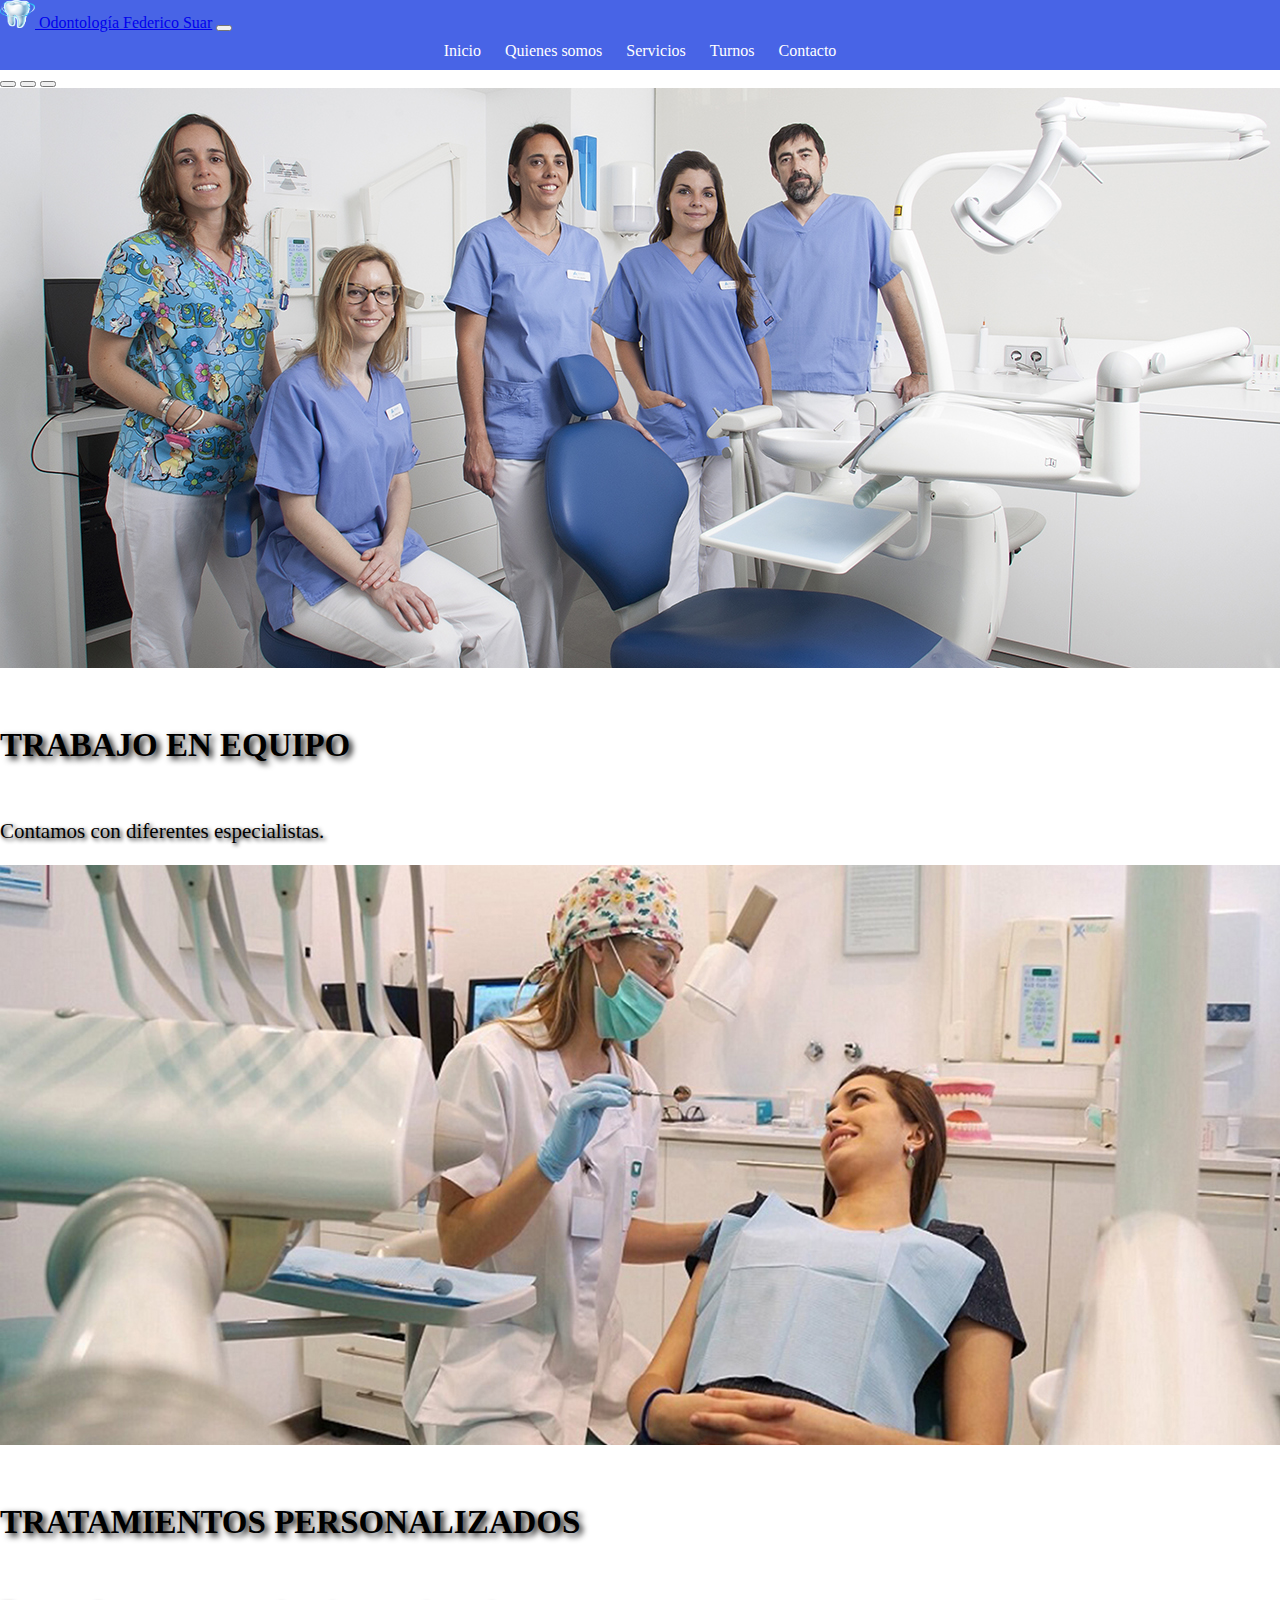
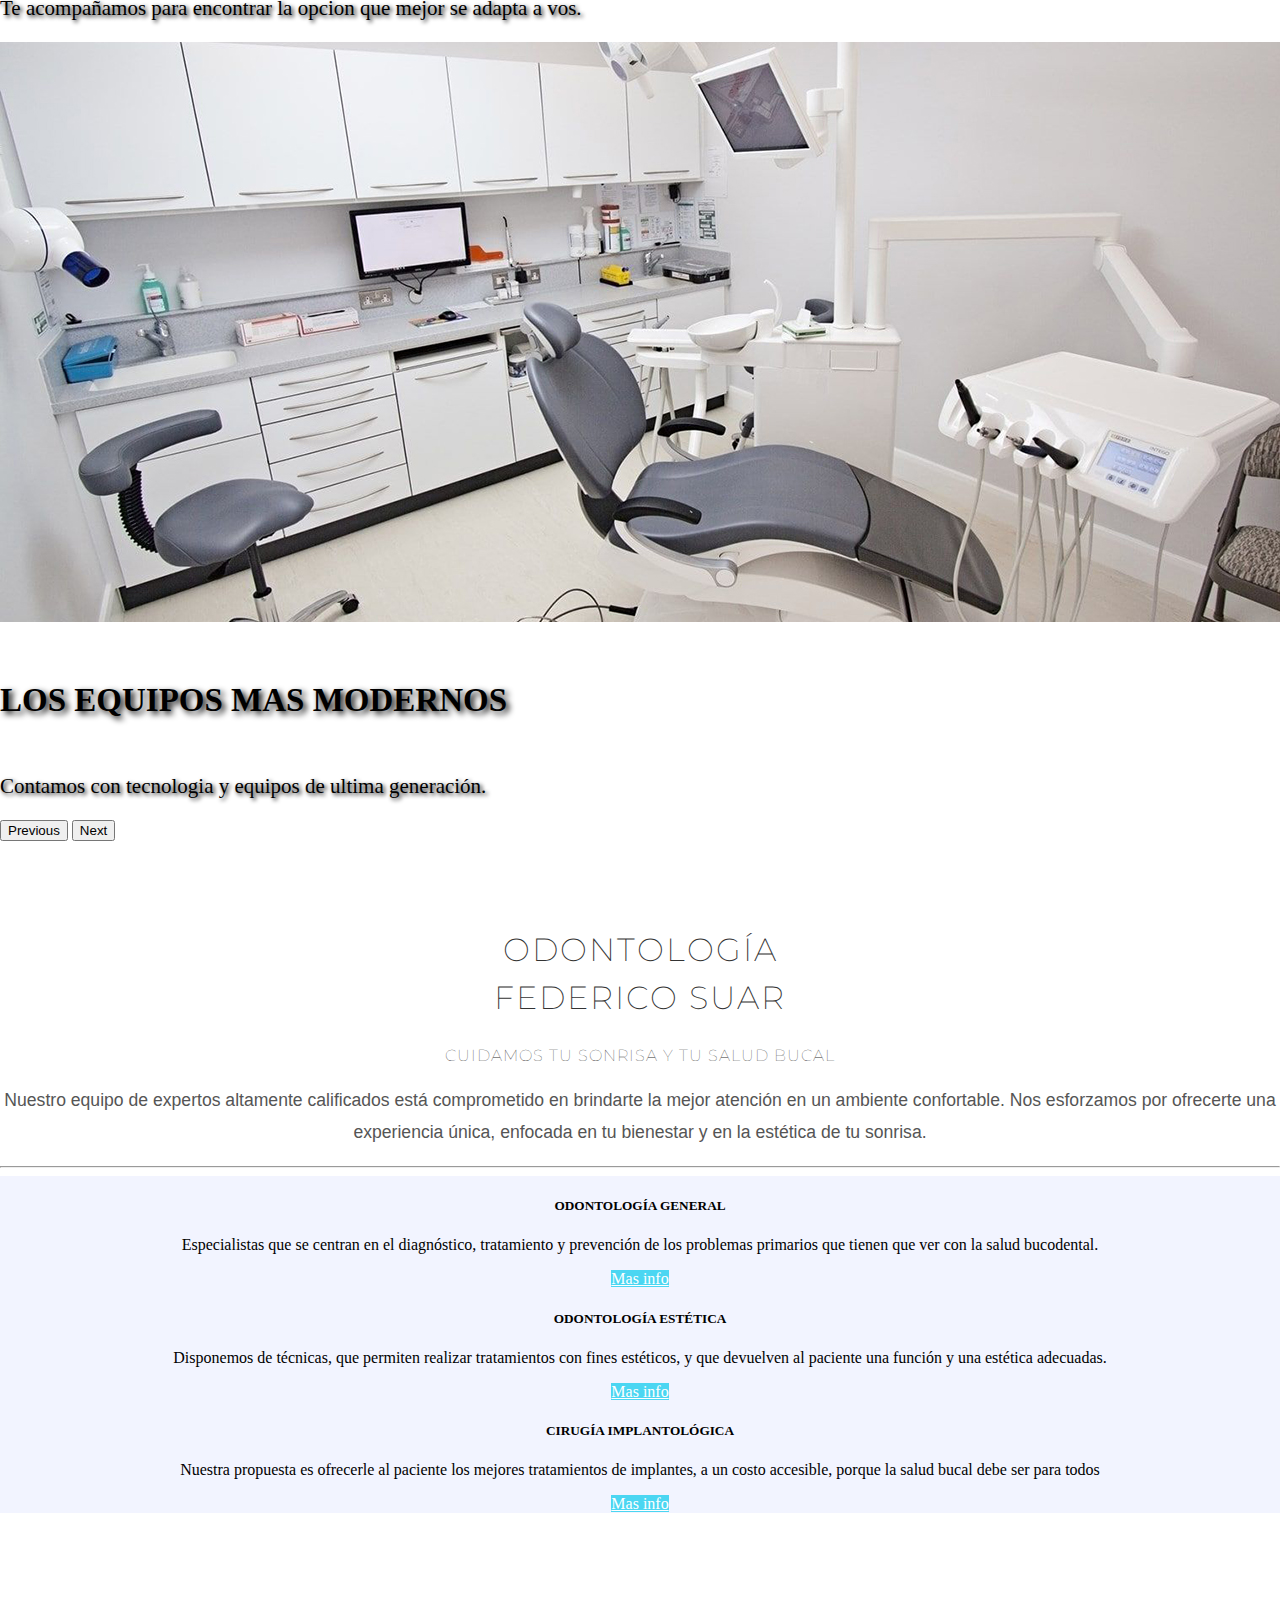
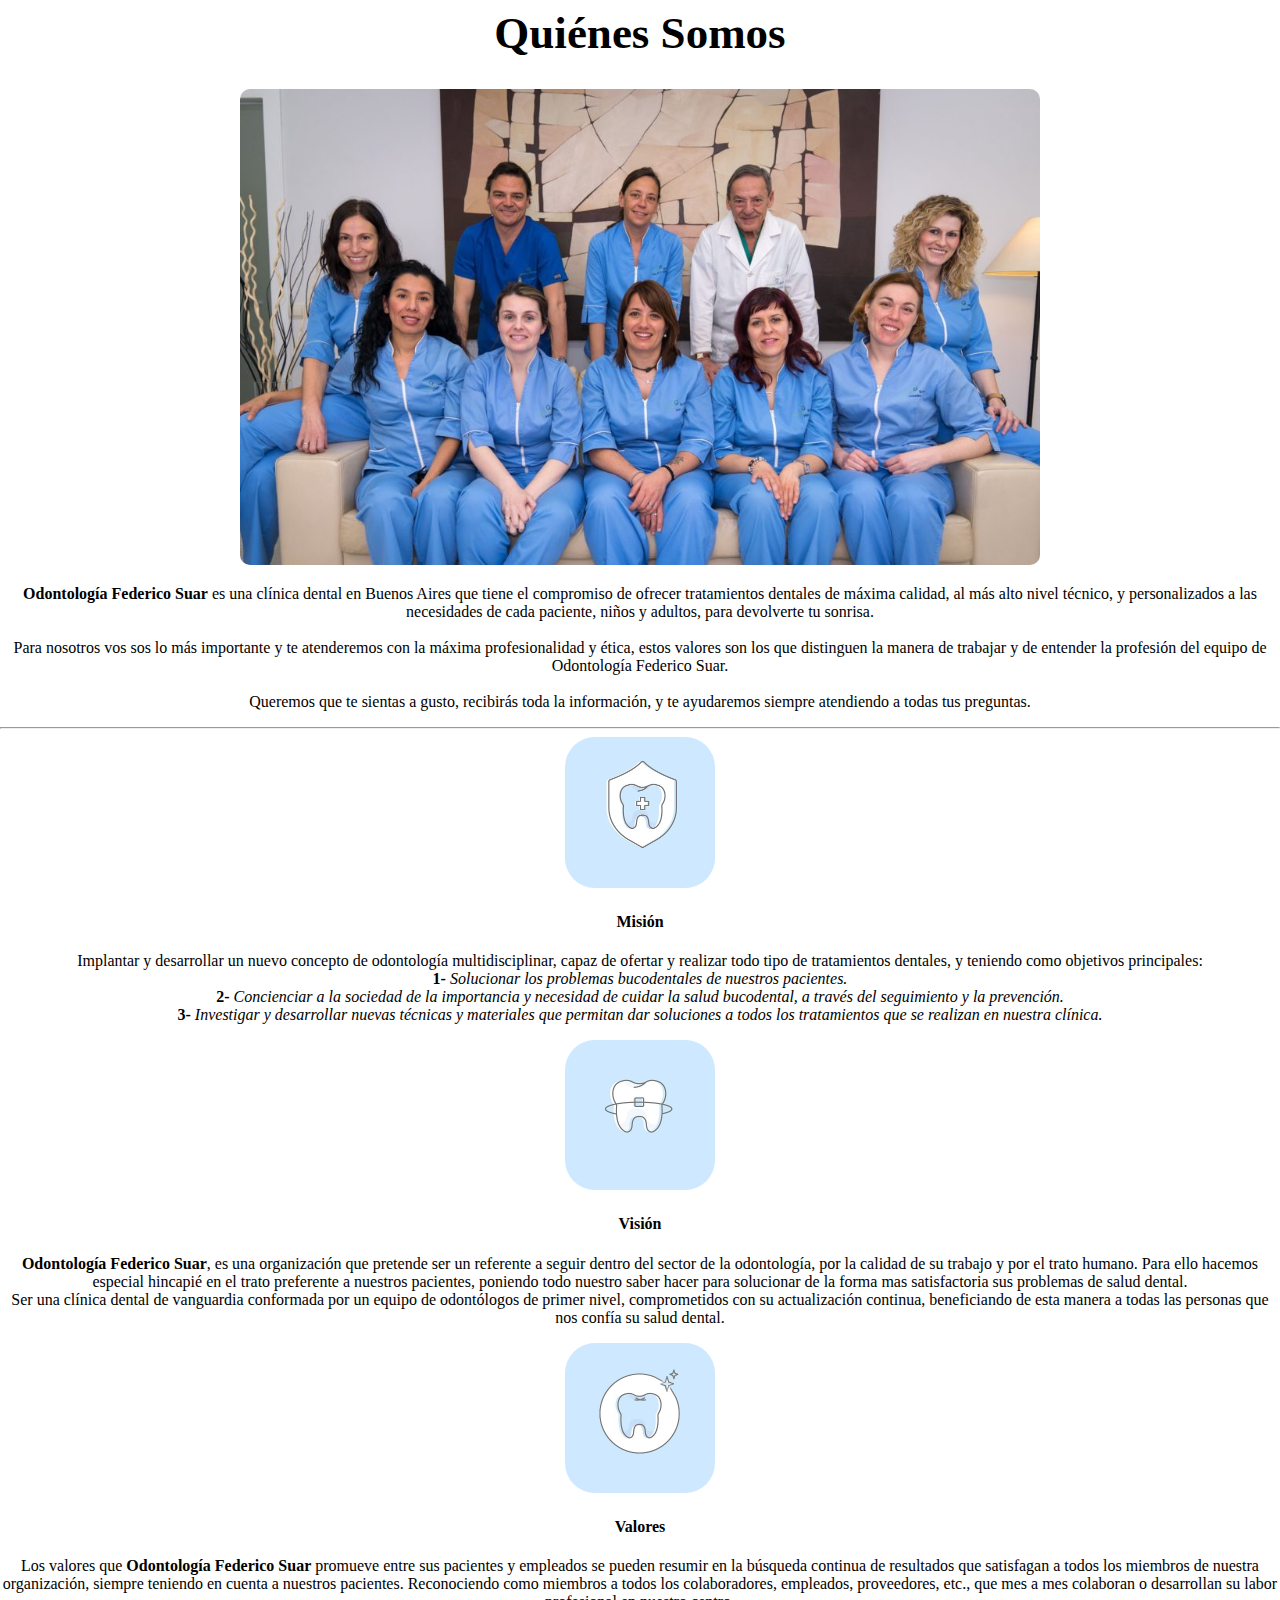
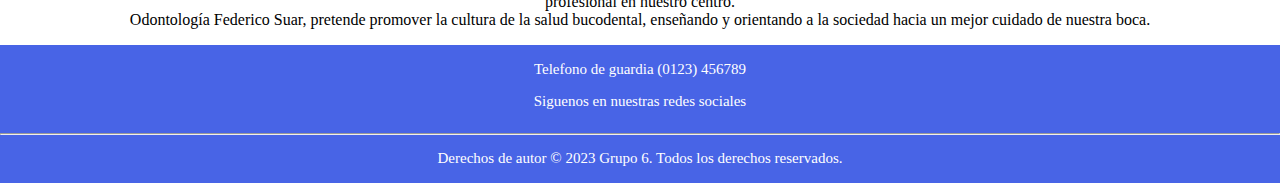
<file: index.html>
<!DOCTYPE html>
<html lang="es">
<head>
    <meta charset="UTF-8">
    <meta http-equiv="X-UA-Compatible" content="IE=edge">
    <meta name="viewport" content="width=device-width, initial-scale=1.0">
    <title>Odontología Suar</title>
    <link rel="stylesheet" href="https://maxst.icons8.com/vue-static/landings/line-awesome/line-awesome/1.3.0/css/line-awesome.min.css">
    <link href="https://cdn.jsdelivr.net/npm/bootstrap@5.3.0-alpha2/dist/css/bootstrap.min.css" rel="stylesheet" integrity="sha384-aFq/bzH65dt+w6FI2ooMVUpc+21e0SRygnTpmBvdBgSdnuTN7QbdgL+OapgHtvPp" crossorigin="anonymous">
    <link rel="stylesheet" href="https://cdnjs.cloudflare.com/ajax/libs/twitter-bootstrap/5.3.2/css/bootstrap.min.css" integrity="sha512-sZCHgrflIG1YfyWupI8EVi6+G/nEsJy2QkMKJF5V7S5Q2nYV7GZx4UIu4t4cJt1eVti+IiMIP9ABhZJHXzpk+g==" crossorigin="anonymous" referrerpolicy="no-referrer" />
    <link rel="stylesheet" type="text/css" href="css/styles.css"/>
    <link rel="preconnect" href="https://fonts.googleapis.com">
    <link rel="preconnect" href="https://fonts.gstatic.com" crossorigin>
    <link href="https://fonts.googleapis.com/css2?family=Roboto:ital,wght@0,400;0,700;0,900;1,900&display=swap" rel="stylesheet">
    <link rel="preconnect" href="https://fonts.googleapis.com">
    <link rel="preconnect" href="https://fonts.gstatic.com" crossorigin>
    <link href="https://fonts.googleapis.com/css2?family=Montserrat:ital,wght@0,900;1,800&display=swap" rel="stylesheet">
    
</head>
<body>
    <header>
        <nav class="navbar navbar-expand-lg justify-content-end" data-bs-theme="dark" style="background-color: #4864e6;">
          <div class="container">
            <a class="navbar-brand logo" href="index.html">
              <img src="imagenes/diente02.png" alt="Logo" width="35" height="28" class="d-inline-block align-text-top" id="logo"> Odontología Federico Suar</a>
              <button class="navbar-toggler" type="button" data-bs-toggle="collapse" data-bs-target="#navbarScroll" aria-controls="navbarScroll" aria-expanded="false" aria-label="Toggle navigation">
                <span class="navbar-toggler-icon"></span>
              </button>
              <div class="collapse navbar-collapse justify-content-end" id="navbarScroll">
            <ul>
              <li><a href="index.html">Inicio</a></li>
              <li><a href="#quienes-somos">Quienes somos</a></li>
              <li><a href="servicios.html">Servicios</a></li>
              <li><a href="turnos.html">Turnos</a></li>
              <li><a href="contacto.html">Contacto</a></li>
            </div>
          </nav>
    </header> 


  <div class="container-fluid my-0 p-0"> <!--inicio de container-->


    <div id="carouselExampleCaptions" class="carousel slide" data-bs-ride="carousel">
      <div class="carousel-indicators">
        <button type="button" data-bs-target="#carouselExampleCaptions" data-bs-slide-to="0" class="active" aria-current="true" aria-label="Slide 1"></button>
        <button type="button" data-bs-target="#carouselExampleCaptions" data-bs-slide-to="1" aria-label="Slide 2"></button>
        <button type="button" data-bs-target="#carouselExampleCaptions" data-bs-slide-to="2" aria-label="Slide 3"></button>
      </div>
      <div class="carousel-inner">
        <div  class="carousel-item active">
          <img src="imagenes/carrusel/1366x580 (2).jpg" class="d-block w-100 imagenes" alt="foto1">
          <div class="carousel-caption d-none d-md-block">
            <h5 class="slider-title">TRABAJO EN EQUIPO</h5>
            <p class="slider-subtitle">Contamos con diferentes especialistas.</p>
          </div>
        </div>
        <div class="carousel-item">
          <img src="imagenes/carrusel/1366x580 (3).jpg" class="d-block w-100 imagenes" alt="foto2">
          <div class="carousel-caption d-none d-md-block">
            <h5 class="slider-title">TRATAMIENTOS PERSONALIZADOS</h5>
            <p class="slider-subtitle">Te acompañamos para encontrar la opcion que mejor se adapta a vos.</p>
          </div>
        </div>
        <div class="carousel-item">
          <img src="imagenes/carrusel/1366x580 (7).jpg" class="d-block w-100 imagenes" alt="foto3">
          <div class="carousel-caption d-none d-md-block">
            <h5 class="slider-title">LOS EQUIPOS MAS MODERNOS</h5>
            <p class="slider-subtitle">Contamos con tecnologia y equipos de ultima generación.</p>
          </div>
        </div>
      </div>
      <button class="carousel-control-prev" type="button" data-bs-target="#carouselExampleCaptions" data-bs-slide="prev">
        <span class="carousel-control-prev-icon" aria-hidden="true"></span>
        <span class="visually-hidden">Previous</span>
      </button>
      <button class="carousel-control-next" type="button" data-bs-target="#carouselExampleCaptions" data-bs-slide="next">
        <span class="carousel-control-next-icon" aria-hidden="true"></span>
        <span class="visually-hidden">Next</span>
      </button>
    </div>
</div>

<div class="container my-2">

    <div class="row justify-content-center ">
        <div class="col-md-6 col-sm-12">
        <h1 class="text-center" style="font-family: 'Montserrat', sans-serif; font-size: 2.0rem; font-weight: 180; color: #333; text-transform: uppercase; letter-spacing: 2px; line-height: 1.5;">
        ODONTOLOGÍA <br> Federico Suar</h1>
        </div>
      
      <div class="row justify-content-center">
  <div class="col-md-6 col-sm-12">
    <h2 class="text-center" style="font-family: 'Montserrat', sans-serif; font-size: 1.0rem; font-weight: 100; color: #333; text-transform: uppercase; letter-spacing: 1px; line-height: 1.5;">
      Cuidamos tu sonrisa y tu salud bucal</h2>
    <p class="text-center" style="font-family: 'Open Sans', sans-serif; font-size: 1.1rem; font-weight: 50; color: #555; line-height: 1.8;">
      Nuestro equipo de expertos altamente calificados está comprometido en brindarte la mejor atención en un ambiente confortable. Nos esforzamos por ofrecerte una experiencia única, enfocada en tu bienestar y en la estética de tu sonrisa.</p>
  </div>
</div> 
      </div>
      <hr>
      <div class="row text-center"><!--inicio de tarjetas-->
        <div class="col-sm-12 col-md-6 col-lg-4 col-xl-4 mb-3">
          <div class="card shadow h-100">
                <div class="card-body">
                    <h5 class="card-title">ODONTOLOGÍA GENERAL</h5>
                    <p class="card-text"> Especialistas que se centran en el diagnóstico, tratamiento y 
                      prevención de los problemas primarios que tienen que ver con la salud bucodental.</p>
                    <a href="contacto.html" class="btn btn-info">Mas info</a>
                </div>
            </div>
        </div>
        <div class="col-sm-12 col-md-6 col-lg-4 col-xl-4 mb-3">
            <div class="card shadow h-100">
                <div class="card-body">
                    <h5 class="card-title">ODONTOLOGÍA ESTÉTICA</h5>
                    <p class="card-text">Disponemos de técnicas, que permiten realizar tratamientos con fines estéticos, 
                      y que devuelven al paciente una función y una estética adecuadas. </p>
                    <a href="contacto.html" class="btn btn-info">Mas info</a>
                </div>
            </div>
        </div>
        <div class="col-sm-12 col-md-6 col-lg-4 col-xl-4 mb-3">
            <div class="card shadow h-100">
                <div class="card-body">
                    <h5 class="card-title">CIRUGÍA IMPLANTOLÓGICA </h5>
                    <p class="card-text">Nuestra propuesta es ofrecerle al paciente los mejores tratamientos de implantes, 
                      a un costo accesible, porque la salud bucal debe ser para todos</p>
                    <a href="contacto.html" class="btn btn-info">Mas info</a>
                </div>
            </div>
        </div>
        <div class="row">
          <div class="col-md-12 text-center mb-5">
            <h1 id="quienes-somos">Quiénes Somos</h1>
          </div>
        </div>
        <div class="row mb-5">
          <div class="col-md-7">
            <img src="imagenes/grupo2.jpg" class="img-fluid img-grupo">  
          </div>
          <div class="col-md-4">
          <p class="mt-3 text-start"><strong>Odontología Federico Suar</strong> es una clínica dental en Buenos Aires que tiene el compromiso de ofrecer tratamientos dentales de máxima calidad, al más alto nivel técnico, y personalizados a las necesidades de cada paciente, niños y adultos, para devolverte tu sonrisa. <br><br>
            Para nosotros vos sos lo más importante y te atenderemos con la máxima profesionalidad y ética, estos valores son los que distinguen la manera de trabajar y de entender la profesión del equipo de Odontología Federico Suar. <br><br>
            Queremos que te sientas a gusto, recibirás toda la información, y te ayudaremos siempre atendiendo a todas tus preguntas.</p>
          </div>
          <hr class="mt-5">
        </div>
        <div class="row mb-5">
          <div class="col-md-4">
            <img src="imagenes/iconos-servicios/03.jpg" class="img-fluid icono mb-4">
            <h4 class="text-center">Misión</h4>
            <p class="text-start"> Implantar y desarrollar un nuevo concepto de odontología multidisciplinar, capaz de ofertar y realizar todo tipo de tratamientos dentales, y teniendo como objetivos principales:
              <br><strong>1-</strong> <i>Solucionar los problemas bucodentales de nuestros pacientes.</i>
              <br><strong>2-</strong> <i>Concienciar a la sociedad de la importancia y necesidad de cuidar la salud bucodental, a través del seguimiento y la prevención.</i>
              <br><strong>3-</strong> <i>Investigar y desarrollar nuevas técnicas y materiales que permitan dar soluciones a todos los tratamientos que se realizan en nuestra clínica.</i> </p>
          </div>
          <div class="col-md-4">
            <img src="imagenes/iconos-servicios/02.jpg" class="img-fluid icono mb-4">
            <h4 class="text-center">Visión</h4>
            <p class="text-start"> <strong>Odontología Federico Suar</strong>, es una organización que pretende ser un referente a seguir dentro del sector de la odontología, por la calidad de su trabajo y por el trato humano.
              Para ello hacemos especial hincapié en el trato preferente a nuestros pacientes, poniendo todo nuestro saber hacer para solucionar de la forma mas satisfactoria sus problemas de salud dental. <br> Ser una clínica dental de vanguardia conformada por un equipo de odontólogos de primer nivel, comprometidos con su actualización continua, beneficiando de esta manera a todas las personas que nos confía su salud dental. </p>
          </div>
          <div class="col-md-4">
            <img src="imagenes/iconos-servicios/01.jpg" class="img-fluid icono mb-4">
            <h4 class="text-center">Valores</h4>
            <p class="text-start"> Los valores que <strong>Odontología Federico Suar</strong> promueve entre sus pacientes y empleados se pueden resumir en la búsqueda continua de resultados que satisfagan a todos los miembros de nuestra organización, siempre teniendo en cuenta a nuestros pacientes.
              Reconociendo como miembros a todos los colaboradores, empleados, proveedores, etc., que mes a mes colaboran o desarrollan su labor profesional en nuestro centro.
             <br> Odontología Federico Suar, pretende promover la cultura de la salud bucodental, enseñando y orientando a la sociedad hacia un mejor cuidado de nuestra boca. </p>
          </div>
        </div>
        
   
    </div>


  </div> <!--cierre de contenedor-->


<!--footer-->
  <footer class="py-3" style="background-color: #4864e6; color: #fff;">
    <div class="container">
      <div class="row justify-content-center">
        <div class="col-sm-6" >
          <p>Telefono de guardia (0123) 456789</p>
          <p>Siguenos en nuestras redes sociales</p>
        </div>
      </div>
      <div class="row justify-content-center">
        <div class="col-sm-6">
          <div class="social-icons">
            <a href="https://www.facebook.com/" class="social-link">
              <i class="lab la-facebook-f"></i>
            </a>
            <a href="https://twitter.com/" class="social-link">
              <i class="lab la-twitter"></i>
            </a>
            <a href="https://www.instagram.com/" class="social-link">
              <i class="lab la-instagram"></i>
            </a>
          </div>
        </div>
      </div>
      <div class="row">
        <div class="col">
          <hr class="bg-light">
          <p class="text-center">Derechos de autor © 2023 Grupo 6. Todos los derechos reservados.</p>
        </div>
      </div>
    </div>
  </footer>
  <script src="https://cdn.jsdelivr.net/npm/bootstrap@5.0.2/dist/js/bootstrap.bundle.min.js" integrity="sha384-MrcW6ZMFYlzcLA8Nl+NtUVF0sA7MsXsP1UyJoMp4YLEuNSfAP+JcXn/tWtIaxVXM" crossorigin="anonymous"></script>
</body>
</html>
</file>
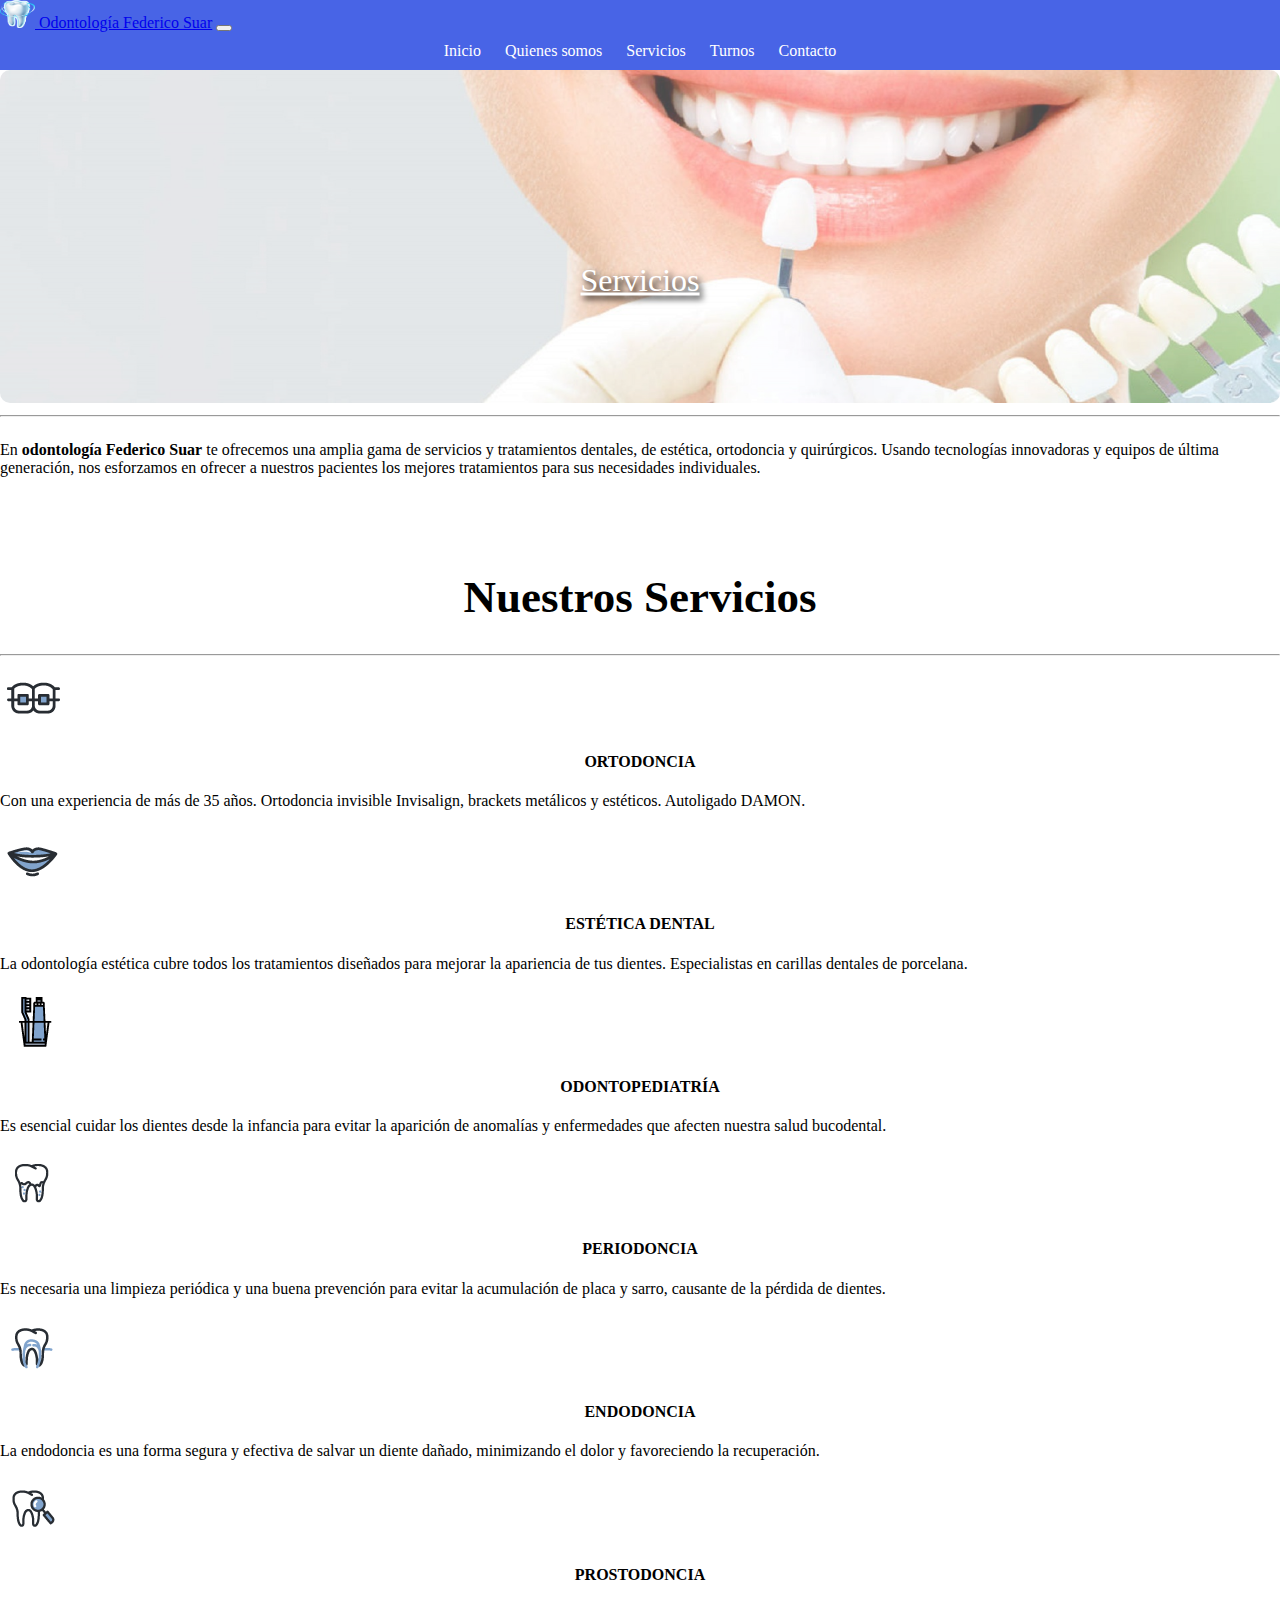
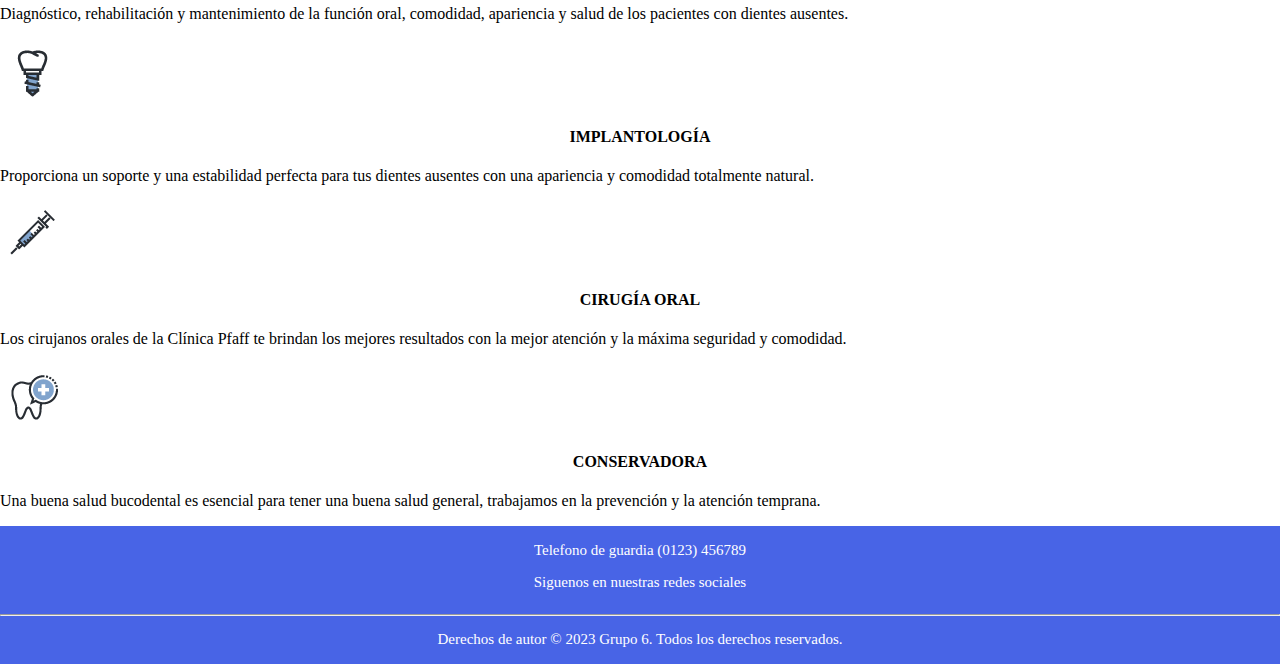
<file: servicios.html>
<!DOCTYPE html>
<html lang="en">
<head>
  <meta charset="UTF-8">
  <meta http-equiv="X-UA-Compatible" content="IE=edge">
  <meta name="viewport" content="width=device-width, initial-scale=1.0">
  <title>Odontología Suar</title>
  <link rel="stylesheet" href="https://maxst.icons8.com/vue-static/landings/line-awesome/line-awesome/1.3.0/css/line-awesome.min.css">
  <link href="https://cdn.jsdelivr.net/npm/bootstrap@5.3.0-alpha2/dist/css/bootstrap.min.css" rel="stylesheet" integrity="sha384-aFq/bzH65dt+w6FI2ooMVUpc+21e0SRygnTpmBvdBgSdnuTN7QbdgL+OapgHtvPp" crossorigin="anonymous">
  <link rel="stylesheet" href="https://cdnjs.cloudflare.com/ajax/libs/twitter-bootstrap/5.3.2/css/bootstrap.min.css" integrity="sha512-sZCHgrflIG1YfyWupI8EVi6+G/nEsJy2QkMKJF5V7S5Q2nYV7GZx4UIu4t4cJt1eVti+IiMIP9ABhZJHXzpk+g==" crossorigin="anonymous" referrerpolicy="no-referrer" />
  <link rel="stylesheet" type="text/css" href="css/styles.css"/>
  <link rel="preconnect" href="https://fonts.googleapis.com">
  <link rel="preconnect" href="https://fonts.gstatic.com" crossorigin>
  <link href="https://fonts.googleapis.com/css2?family=Roboto:ital,wght@0,400;0,700;0,900;1,900&display=swap" rel="stylesheet">
  <link rel="preconnect" href="https://fonts.googleapis.com">
  <link rel="preconnect" href="https://fonts.gstatic.com" crossorigin>
  <link href="https://fonts.googleapis.com/css2?family=Montserrat:ital,wght@0,900;1,800&display=swap" rel="stylesheet">
</head>
<body>
    <header>
      <nav class="navbar navbar-expand-lg justify-content-end" data-bs-theme="dark" style="background-color: #4864e6;">
        <div class="container">
          <a class="navbar-brand logo" href="index.html">
            <img src="imagenes/diente02.png" alt="Logo" width="35" height="28" class="d-inline-block align-text-top" id="logo"> Odontología Federico Suar</a>
            <button class="navbar-toggler" type="button" data-bs-toggle="collapse" data-bs-target="#navbarScroll" aria-controls="navbarScroll" aria-expanded="false" aria-label="Toggle navigation">
              <span class="navbar-toggler-icon"></span>
            </button>
            <div class="collapse navbar-collapse justify-content-end" id="navbarScroll">
          <ul>
            <li><a href="index.html">Inicio</a></li>
            <li><a href="index.html#quienes-somos">Quienes somos</a></li>
            <li><a href="servicios.html">Servicios</a></li>
            <li><a href="turnos.html">Turnos</a></li>
            <li><a href="contacto.html">Contacto</a></li>
          </div>
        </nav>
    </header>
    
    <div class="container my-2 contenedor-banner"> 
      <img src="./imagenes/banner-servicios2.jpg" alt="banner de contacto">
      <p><u>Servicios</u></p>
      <hr>
    </div>

    <div class="container"> <!--inicio de container-->
      
      <div class="row mb-5 justify-content-center">
        <div class="col-md-8">
          <p class="mt-2"> En <strong>odontología Federico Suar</strong> te ofrecemos una amplia gama de servicios y tratamientos dentales, de estética, ortodoncia y quirúrgicos. Usando tecnologías innovadoras y equipos de última generación, nos esforzamos en ofrecer a nuestros pacientes los mejores tratamientos para sus necesidades individuales.</p>
          <h1>Nuestros Servicios</h1>
          <hr>
        </div>

      </div>
      <div class="row">
        <div class="col-md-4">
          <img src="imagenes/iconos-servicios/01-ortodoncia.png" class="img-fluid ico-serv">
          <h4 class="text-center">ORTODONCIA</h4>
          <p>Con una experiencia de más de 35 años. Ortodoncia invisible Invisalign, brackets metálicos y estéticos. Autoligado DAMON. </p>
        </div>
        <div class="col-md-4">
          <img src="imagenes/iconos-servicios/02-estetica-dental.png" class="img-fluid ico-serv">
          <h4 class="text-center">ESTÉTICA DENTAL</h4>
          <p>La odontología estética cubre todos los tratamientos diseñados para mejorar la apariencia de tus dientes. Especialistas en carillas dentales de porcelana. </p>
        </div>
        <div class="col-md-4">
          <img src="imagenes/iconos-servicios/03-odontopediatria.png" class="img-fluid ico-serv">
          <h4 class="text-center">ODONTOPEDIATRÍA</h4>
          <p>Es esencial cuidar los dientes desde la infancia para evitar la aparición de anomalías y enfermedades que afecten nuestra salud bucodental. </p>
        </div>
      </div>
      <div class="row mt-5">
        <div class="col-md-4">
          <img src="imagenes/iconos-servicios/04-periodoncia.png" class="img-fluid ico-serv">
          <h4 class="text-center">PERIODONCIA</h4>
          <p>Es necesaria una limpieza periódica y una buena prevención para evitar la acumulación de placa y sarro, causante de la pérdida de dientes. </p>
        </div>
        <div class="col-md-4">
          <img src="imagenes/iconos-servicios/05-endodoncia.png" class="img-fluid ico-serv">
          <h4 class="text-center">ENDODONCIA</h4>
          <p>La endodoncia es una forma segura y efectiva de salvar un diente dañado, minimizando el dolor y favoreciendo la recuperación. </p>
        </div>
        <div class="col-md-4">
          <img src="imagenes/iconos-servicios/06-prostodoncia.png" class="img-fluid ico-serv">
          <h4 class="text-center">PROSTODONCIA</h4>
          <p>Diagnóstico, rehabilitación y mantenimiento de la función oral, comodidad, apariencia y salud de los pacientes con dientes ausentes.</p>
        </div>
      </div>
      <div class="row mt-5 mb-5">
        <div class="col-md-4">
          <img src="imagenes/iconos-servicios/07-implantologia.png" class="img-fluid ico-serv">
          <h4 class="text-center">IMPLANTOLOGÍA</h4>
          <p>Proporciona un soporte y una estabilidad perfecta para tus dientes ausentes con una apariencia y comodidad totalmente natural.</p>
        </div>
        <div class="col-md-4">
          <img src="imagenes/iconos-servicios/08-cirugia-oral.png" class="img-fluid ico-serv">
          <h4 class="text-center">CIRUGÍA ORAL</h4>
          <p>Los cirujanos orales de la Clínica Pfaff te brindan los mejores resultados con la mejor atención y la máxima seguridad y comodidad.</p>
        </div>
        <div class="col-md-4">
          <img src="imagenes/iconos-servicios/09-conservadora.png" class="img-fluid ico-serv">
          <h4 class="text-center">CONSERVADORA</h4>
          <p>Una buena salud bucodental es esencial para tener una buena salud general, trabajamos en la prevención y la atención temprana.</p>
        </div>
      </div>
      

    </div><!--CIERRE de container-->

    <!--footer-->
    <footer class="py-3" style="background-color: #4864e6; color: #fff;">
      <div class="container">
        <div class="row justify-content-center">
          <div class="col-sm-6" >
            <p>Telefono de guardia (0123) 456789</p>
            <p>Siguenos en nuestras redes sociales</p>
          </div>
        </div>
        <div class="row justify-content-center">
          <div class="col-sm-6">
            <div class="social-icons">
              <a href="https://www.facebook.com/" class="social-link">
                <i class="lab la-facebook-f"></i>
              </a>
              <a href="https://twitter.com/" class="social-link">
                <i class="lab la-twitter"></i>
              </a>
              <a href="https://www.instagram.com/" class="social-link">
                <i class="lab la-instagram"></i>
              </a>
            </div>
          </div>
        </div>
        <div class="row">
          <div class="col">
            <hr class="bg-light">
            <p class="text-center">Derechos de autor © 2023 Grupo 6. Todos los derechos reservados.</p>
          </div>
        </div>
      </div>
    </footer>
    <script src="https://cdn.jsdelivr.net/npm/bootstrap@5.0.2/dist/js/bootstrap.bundle.min.js" integrity="sha384-MrcW6ZMFYlzcLA8Nl+NtUVF0sA7MsXsP1UyJoMp4YLEuNSfAP+JcXn/tWtIaxVXM" crossorigin="anonymous"></script>
</body>
</html>
</file>
<file: css/styles.css>
html, body {
  background-color: white;
  margin: 0;
  padding: 0;
  width: 100%;
  display: flex;
  flex-direction: column;
  min-height: 100vh;
}

header {
  position: sticky;
  top: 0;
  left: 0;
  width: 100%;
  background-color: #333;
  z-index: 999; 
}

nav ul {
  list-style: none;
  margin: 0;
  padding: 0;
  text-align: center;
}

nav ul li {
  display: inline-block;
}

nav ul li a {
  display: block;
  padding: 10px;
  color: white;
  text-decoration: none;
  transition: .5s;
}

nav ul li a:hover {
 transform: translateY(-2px);
}

.menu1 {
  background-color: grey;
  height: 100%;
  width: 100%;
}

.texto {
  font-size: 40px;
  text-align: center;
  color: #212529;
  padding-bottom: 5%;
}

h1 {
  font-size: 45px;
  text-align: center;
  padding-top: 5%;
}

.card {
  background-color: #F2F4FF;
  overflow: hidden;
  transition: .5s;
}

.card:hover {
  box-shadow: 0 5px;
  transform: translateY(-15px);
}

.odontologos {
  border-radius: 25px;
}

h6 {
  font-size: 17px;
  text-align: center;
  color: #212529;
  padding-bottom: 5%;
  font-weight: 300;
}

footer {
  font-size: 15px;
  background-color: #121111;
  text-align: center;
  padding: 1px 0;
  position: static;
  width: 100%;
  color: #fff;
  margin-top: auto;
}

.social-icons {
  display: flex;
  justify-content: center;
}

.social-link {
  color: #fff;
  margin: 0 10px;
  font-size: 24px;
}

.social-link:hover {
  color: #000000;
  text-decoration: none;
}

.ico-serv {
  transition: .5s;
}

.ico-serv:hover {
  transform: translateY(-5px);
}

.text-center {
  text-align: center;
}

.slider-title{
  font-size: 33px;
  text-shadow: 0.1em 0.1em 0.2em black;
}

.slider-subtitle{
  font-size: 21px;
  text-shadow: 0.1em 0.1em 0.2em black;
}

.contenedor-banner {
  position: relative;
}

.contenedor-banner img {
  width: 100%;
  border-radius: 10px;
  opacity: 0.7;
}

.contenedor-banner p {
  font-size: 2rem;
  color: white;
  text-shadow: 0.1em 0.1em 0.2em black;
  position: absolute;
  top: 50%;
  left: 50%;
  transform: translate(-50%, -50%);
}

.i-contacto {
  font-size: 30px;
}

.i-contacto li {
  list-style: none;
  display: inline-block;
}

.redes {
  color: #121111;
  overflow: hidden;
  transition: .5s;
}

.redes:hover {
  box-shadow: 0 0px;
  transform: translateY(-5px);
}

.img-grupo {
  border-radius: 10px;
  opacity: 1;
  width: 800px;
}

.img-grupo:hover {
  opacity: 0.9;
  transition: 1s;
}

.icono {
  border-radius: 30px;
  width: 150px;
  opacity: 0.8;
}

.icono:hover {
  opacity: 0.7;
}

.form-control {
  background-color: #F2F4FF;
}

.error {
  color: red;
  font-size: 13px;
}

.btn {
  color: white;
  background-color: #4BD6F2;
  border: none;
}

.logo {
  transform: scale(var(--escala, 1));
  transition: transform 0.5s;
}

.logo:hover {
  --escala: 1.02;
  cursor: pointer;
}

@media (max-width:576px) {
  .contenedor-banner p {
    font-size: 1.5rem;
  }
}

@media (max-width:576px) {
  h1 {
    font-size: 2rem;
  }
}

/* REFERENCIA  Paleta de colores: MAIN: #4864e6 SECUNDARIO: #F2F4FF ACENTO: #4BD6F2/
</file>
